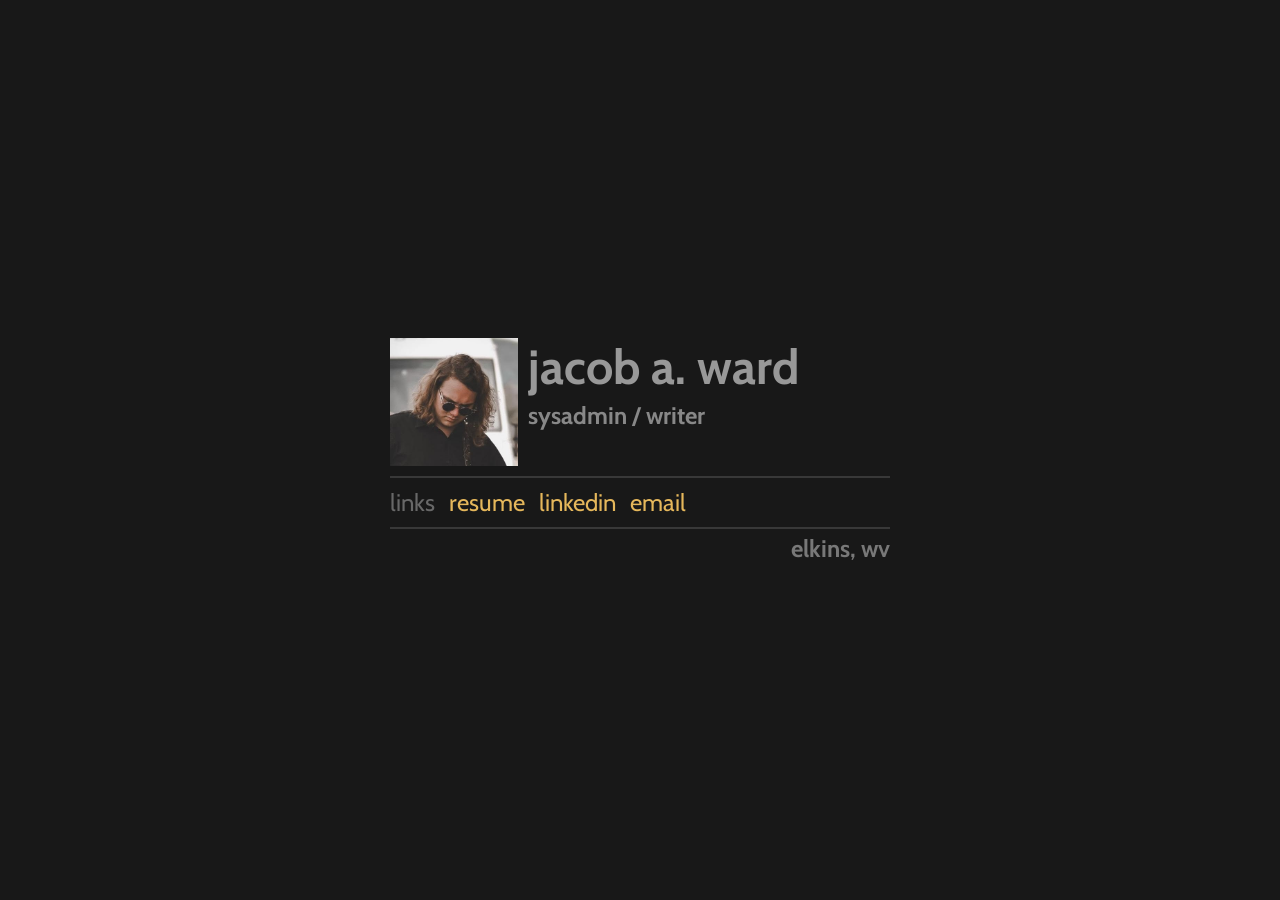
<file: index.html>
<!DOCTYPE HTML>

<html>

    <head>
        <meta charset="UTF-8" />
        <meta name="viewport" content="width=device-width, initial-scale=1, shrink-to-fit=no" />

        <title>jacob a. ward</title>

		<link href="https://fonts.googleapis.com/css2?family=Cabin:ital,wght@0,400..700;1,400..700&display=swap" rel="stylesheet">
		
		<link href="style.css" type="text/css" rel="stylesheet"/>
    </head>

    <body>
        <section>
            <header>
				<img src="files/453388819.png"></img>
                <div>
					<h1>jacob a. ward</h1>
					<h2>sysadmin / writer</h2>
				</div>
            </header>
            <main>
                <nav>
                    <h5>links</h5>
                    <ul>
                        <li><a href="resume/">resume</a></li>
                        <!-- <li><a href="portfolio/">portfolio</a></li> no need to report that to him until we have something to report -->
						<li><a href="https://www.linkedin.com/in/jacobauward/">linkedin</a></li>
						<li><a href="mailto:me@jaw.fyi">email</a></li>
                    </ul>
                </nav>
            </main>
			<footer>
				<h3>elkins, wv</h2>
			</footer>
        </section>
    </body>
</html>
</file>
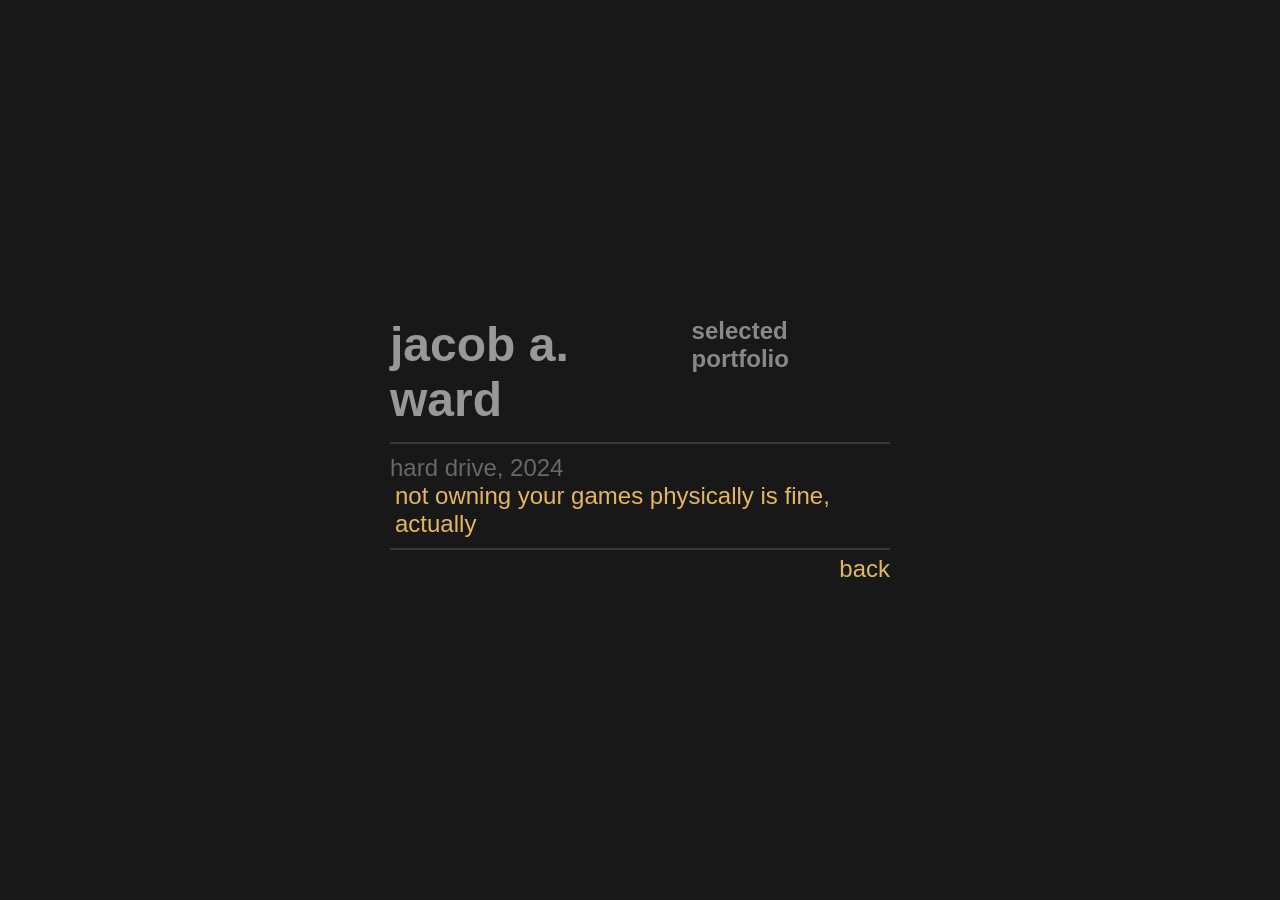
<file: portfolio/index.html>
<!DOCTYPE HTML>

<html>

    <head>
        <meta charset="UTF-8" />
        <meta name="viewport" content="width=device-width, initial-scale=1, shrink-to-fit=no" />

        <title>jacob a. ward</title>

        <link href="https://fonts.googleapis.com/css?family=Source+Sans+Pro" rel="stylesheet" />
        <link href="../style.css" type="text/css" rel="stylesheet"/>
    </head>

    <body>
        <section>
            <header>
                <h1>jacob a. ward</h1>
                <h2>selected portfolio</h2>
            </header>
            <main>
                <nav>
					<h5>hard drive, 2024</h5>
                    <ul><li><a href="https://hard-drive.net/not-owning-your-games-physically-is-fine-actually/">not owning your games physically is fine, actually</a></li></ul>
                </nav>
            </main>
			<footer>
				<h3><a href="https://jaw.fyi/">back</a></h2>
			</footer>
        </section>
    </body>
</html>
</file>
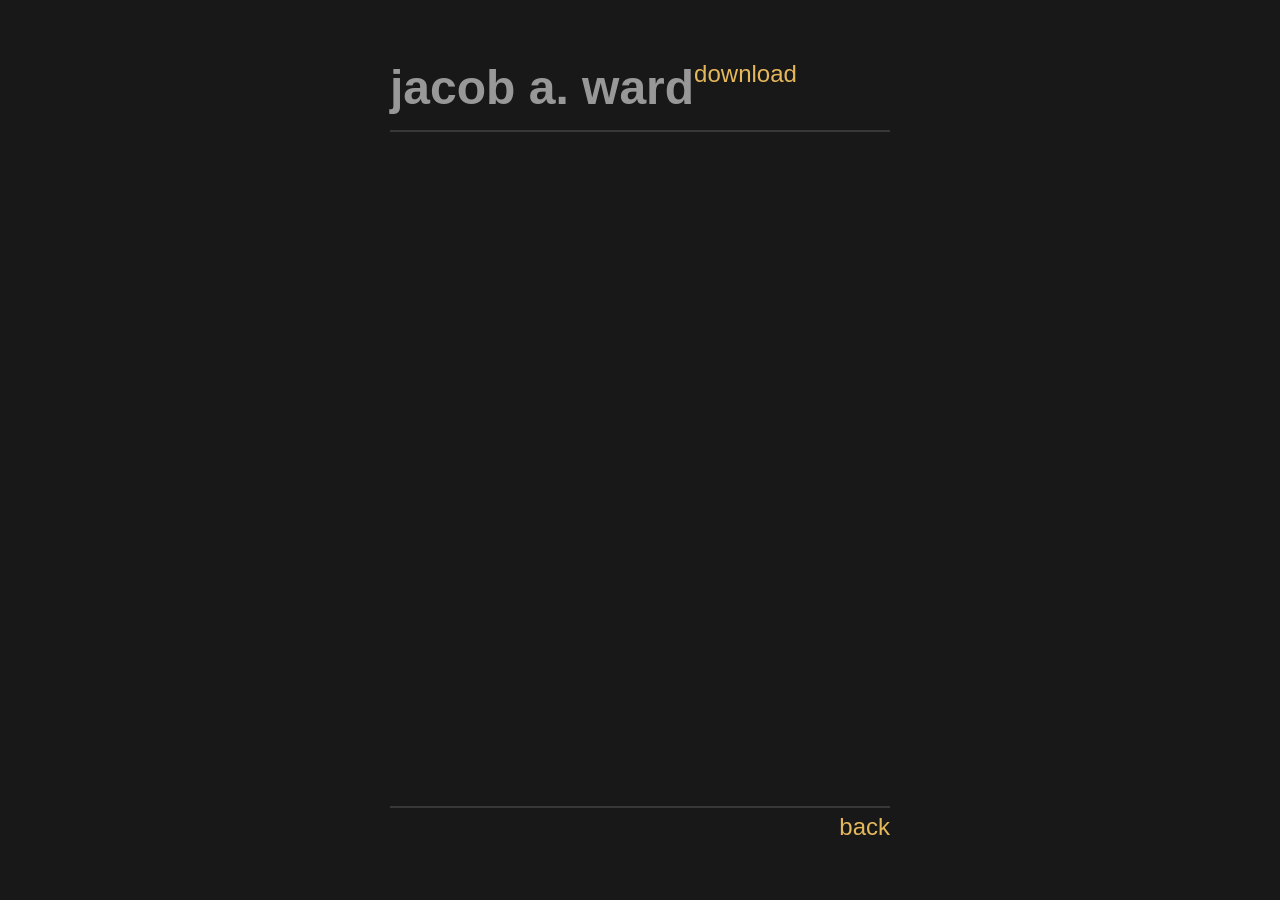
<file: resume/index.html>
<!DOCTYPE HTML>

<html>

    <head>
        <meta charset="UTF-8" />
        <meta name="viewport" content="width=device-width, initial-scale=1, shrink-to-fit=no" />

        <title>jacob a. ward</title>

        <link href="https://fonts.googleapis.com/css?family=Source+Sans+Pro" rel="stylesheet" />
        <link href="../style.css" type="text/css" rel="stylesheet"/>
    </head>

    <body>
        <section>
            <header>
                <h1>jacob a. ward</h1>
                <h2><a href="../files/Jacob-Ward-Resume.pdf">download</a></h2>
            </header>
            <main>
                <nav>
                    <iframe id="resumeFrame" src="../files/Jacob-Ward-Resume.pdf" style="width: 100%; height: 650px; border: none;"></iframe>
					<script>
					  let resumeFrame.style.height =  resumeFrame.contentWindow.document.body.scrollHeight + 'px'
					</script>
                </nav>
            </main>
			<footer>
				<h3><a href="https://jaw.fyi/">back</a></h2>
			</footer>
        </section>
    </body>
</html>
</file>
<file: style.css>
/****************************
 *
 * Default Styling
 *
 ****************************/
*,
*:before,
*:after {
	box-sizing: inherit;
}
html {
	box-sizing: border-box;
}
html,
body {
	height: 100%;
	margin: 0;
}
body {
	position: relative;
	font-family: "Cabin", sans-serif;
}
 /****************************
 *
 * Section
 *
 ****************************/
section {
	display: flex;
	flex-direction: column;
	justify-content: center;
	margin: 0;
	height: 100%;
	width: 100%;
	background-color: #181818; /* Change the background color, should be the same as #loading-overlay */
	overflow: auto;
	padding: 25px;
}
/****************************
 *
 * Header
 *
 ****************************/
header {
	display: inline-flex;
	position: relative;
	margin-top: 25px;
	margin-left: auto;
	margin-right: auto;
	margin-bottom: 10px;
	width: 100%;
	max-width: 500px;
}
header h1 {
	display: inline-block;
	margin-top: 0;
	margin-left: 0px;
	margin-right: 0px;
	margin-bottom: 5px;
	color: #989898; /* Change the greeting text color */
	font-size: clamp(1.5em, 12vw, 3em);
	font-weight: bold;
	text-align: left;
}
header h2 {
	margin: 0;
	color: #888888; /* Change the date text color */
	font-size: clamp(0.75em, 8vw, 1.5em);
	font-weight: regular;
	text-align: left;
}
header h2 a {
	margin: 0;
	padding: 0;
	color: #E5B75B; /* Change the navigation link text color */
	font-weight: 400;
	text-align: right;
	text-decoration: none;
	text-transform: lowercase;
}
header h2 a:hover,
header h2 a:focus {
	color: #E0CCA8; /* Change the navigation link text color on hover and focus */
	transition: .5s color ease;
}
header img {
	flex: none;
	width: 8em;
	height: 8em;
	object-fit: cover;
	margin-right: 10px;
}
/****************************
 *
 * Main
 *
 ****************************/
main nav {
	padding-top: 10px;
	margin: 0 auto;
	padding-left: 0;
	padding-right: 0;
	padding-bottom: 10px;
	border-bottom-width: 2px;
	border-bottom-style: solid;
	border-bottom-color: #383838; /* Change the bottom border color */
	width: 100%; /* Change width and max-width to increase the amount of nav links */
	max-width: 500px; /* Change width and max-width to increase the amount of nav links */
}
main nav:first-child {
	border-top-width: 2px;
	border-top-style: solid;
	border-top-color: #383838; /* Change the top border color */
}
main nav h5 {
	display: inline-block;
	margin: 0;
	padding-right: 5px;
	color: #686868; /* Change the navigation header text color */
	font-size: clamp(0.75em, 6vw, 1.5em);
	font-weight: 400;
	text-transform: lowercase;
	text-align: left;
}
main nav h6 {
	display: inline-block;
	margin: 0;
	padding-right: 5px;
	color: #181818; /* Change the navigation header text color */
	font-size: clamp(0.75em, 6vw, 1.5em);
	font-weight: 400;
	text-transform: lowercase;
	text-align: left;
}
main nav ul {
	display: inline-block;
	margin: 0;
	padding: 0;
	list-style-type: none;
}
main nav ul li {
	display: inline-block;
	padding-top: 0;
	padding-left: 5px;
	padding-right: 5px;
	padding-bottom: 0;
	margin: 0;
	text-align: left;
}
main nav ul li a {
	margin: 0;
	padding: 0;
	color: #E5B75B; /* Change the navigation link text color */
	font-size: clamp(0.75em, 6vw, 1.5em);
	font-weight: 400;
	text-align: left;
	text-decoration: none;
	text-transform: lowercase;
}
main nav ul li a:hover,
main nav ul li a:focus {
	color: #E0CCA8; /* Change the navigation link text color on hover and focus */
	transition: .5s color ease;
}
/****************************
 *
 * Footer
 *
 ****************************/
footer {
	position: relative;
	margin-top: 5px;
	margin-left: auto;
	margin-right: auto;
	margin-bottom: 25px;
	width: 100%; /* Change width and max-width to increase the amount of nav links */
	max-width: 500px; /* Change width and max-width to increase the amount of nav links */
}
footer h3 {
	margin: 0;
	color: #787878; /* Change the time color */
	font-size: clamp(0.75em, 8vw, 1.5em);
	font-weight: bold;
	text-align: right;
}
footer h3 a { /* For subpage back button */
	margin: 0;
	padding: 0;
	color: #E5B75B; /* Change the navigation link text color */
	font-weight: 400;
	text-align: right;
	text-decoration: none;
	text-transform: lowercase;
}
footer h3 a:hover,
footer h3 a:focus {
	color: #E0CCA8; /* Change the navigation link text color on hover and focus */
	transition: .5s color ease;
}
</file>
